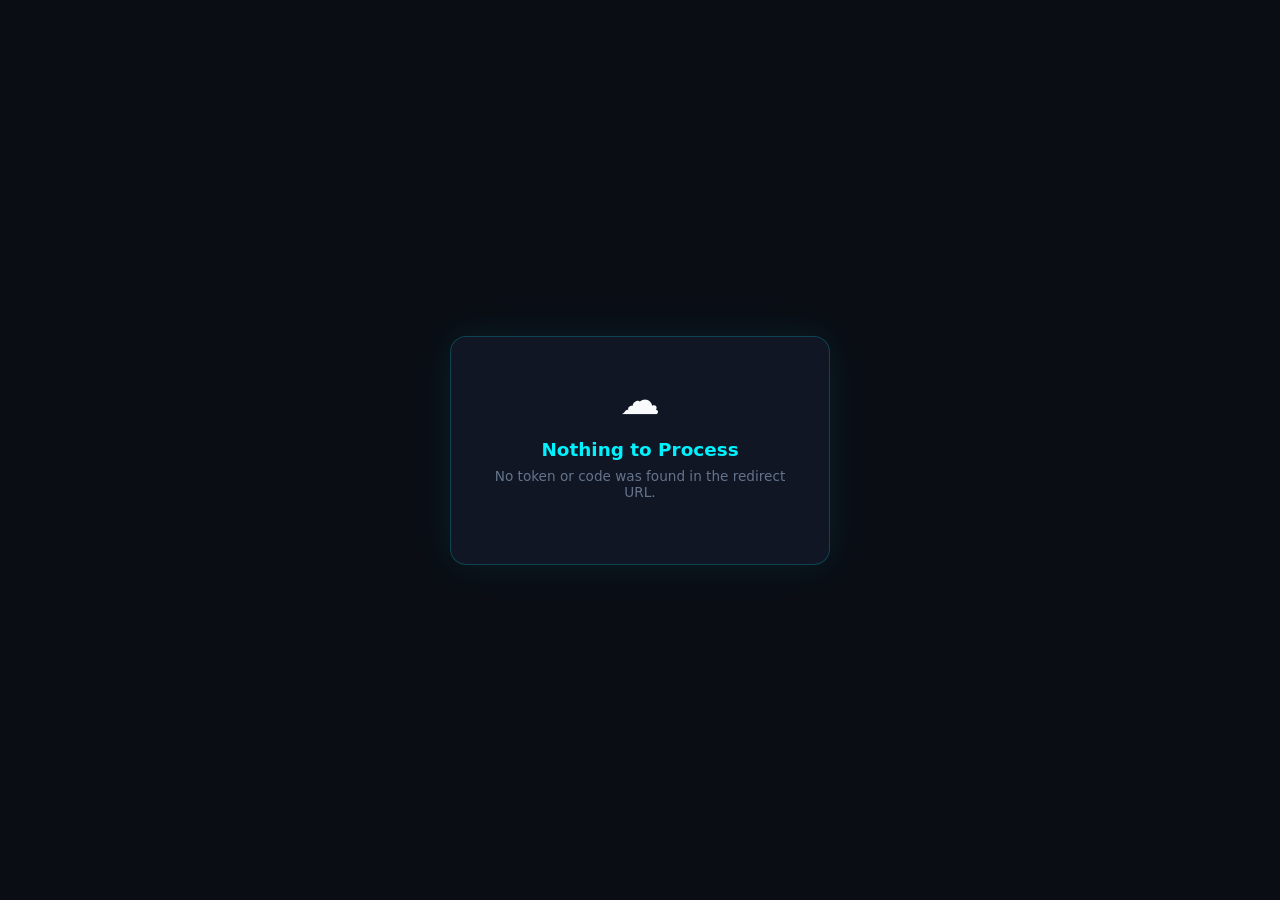
<file: omnicloud/oauth_callback.html>
<!DOCTYPE html>
<html lang="en">
<head>
  <meta charset="UTF-8">
  <meta name="viewport" content="width=device-width, initial-scale=1.0">
  <title>OmniCloud — Authenticating...</title>
  <style>
    * { margin: 0; padding: 0; box-sizing: border-box; }
    body {
      font-family: 'Segoe UI', system-ui, sans-serif;
      background: #0a0d14;
      color: #f8fafc;
      display: flex;
      align-items: center;
      justify-content: center;
      min-height: 100vh;
      text-align: center;
    }
    .card {
      background: #111625;
      border: 1px solid rgba(0,242,254,0.2);
      border-radius: 16px;
      padding: 2.5rem 2rem;
      max-width: 380px;
      width: 90%;
      box-shadow: 0 0 40px rgba(0,242,254,0.08);
    }
    .logo { font-size: 2.5rem; margin-bottom: 1rem; }
    h2 { font-size: 1.15rem; font-weight: 600; margin-bottom: 0.5rem; color: #00f2fe; }
    p  { font-size: 0.85rem; color: #64748b; margin-bottom: 1.5rem; }
    .spinner {
      width: 36px; height: 36px;
      border: 3px solid rgba(0,242,254,0.15);
      border-top-color: #00f2fe;
      border-radius: 50%;
      animation: spin 0.8s linear infinite;
      margin: 0 auto 1.2rem;
    }
    @keyframes spin { to { transform: rotate(360deg); } }
    .success { color: #10b981; }
    .error   { color: #ff4757; }
  </style>
</head>
<body>
  <div class="card">
    <div class="logo">☁️</div>
    <div class="spinner" id="spinner"></div>
    <h2 id="status-title">Authenticating...</h2>
    <p  id="status-msg">Please wait while we complete your sign-in.</p>
  </div>

  <script>
    /**
     * OAuth 2.0 Implicit / PKCE Callback Handler
     *
     * Supports:
     *  - Implicit flow: token in URL hash (#access_token=...)
     *  - Authorization Code + PKCE: code in URL query (?code=...)
     *  - Error handling: ?error=...
     */
    (function () {
      const title  = document.getElementById('status-title');
      const msg    = document.getElementById('status-msg');
      const spin   = document.getElementById('spinner');

      // Parse both hash and query params
      const hash   = new URLSearchParams(window.location.hash.replace('#', ''));
      const params = new URLSearchParams(window.location.search);

      const accessToken = hash.get('access_token') || params.get('access_token');
      const code        = params.get('code');
      const error       = params.get('error') || hash.get('error');
      const state       = params.get('state') || hash.get('state');

      function sendToOpener(payload) {
        if (window.opener && !window.opener.closed) {
          window.opener.postMessage(payload, window.location.origin);
        }
      }

      if (error) {
        spin.style.display = 'none';
        title.textContent = 'Authentication Failed';
        title.className = 'error';
        msg.textContent = decodeURIComponent(error.replace(/_/g, ' '));
        sendToOpener({ type: 'OMNICLOUD_OAUTH_ERROR', error, state });
        setTimeout(() => window.close(), 3000);
        return;
      }

      if (accessToken) {
        // Implicit flow — we already have the token
        spin.style.display = 'none';
        title.textContent = 'Signed In Successfully!';
        title.className = 'success';
        msg.textContent = 'Importing your files... this window will close.';
        sendToOpener({ type: 'OMNICLOUD_OAUTH_TOKEN', access_token: accessToken, state });
        setTimeout(() => window.close(), 1500);
        return;
      }

      if (code) {
        // Authorization Code flow — for PKCE we'd exchange here, but since we're
        // client-only we just pass the code to the opener and let it display instructions.
        spin.style.display = 'none';
        title.textContent = 'Code Received';
        title.className = 'success';
        msg.textContent = 'Authorization complete. Closing window...';
        sendToOpener({ type: 'OMNICLOUD_OAUTH_CODE', code, state });
        setTimeout(() => window.close(), 1500);
        return;
      }

      // Nothing found — generic fallback
      spin.style.display = 'none';
      title.textContent = 'Nothing to Process';
      msg.textContent = 'No token or code was found in the redirect URL.';
      setTimeout(() => window.close(), 3000);
    })();
  </script>
</body>
</html>
</file>
